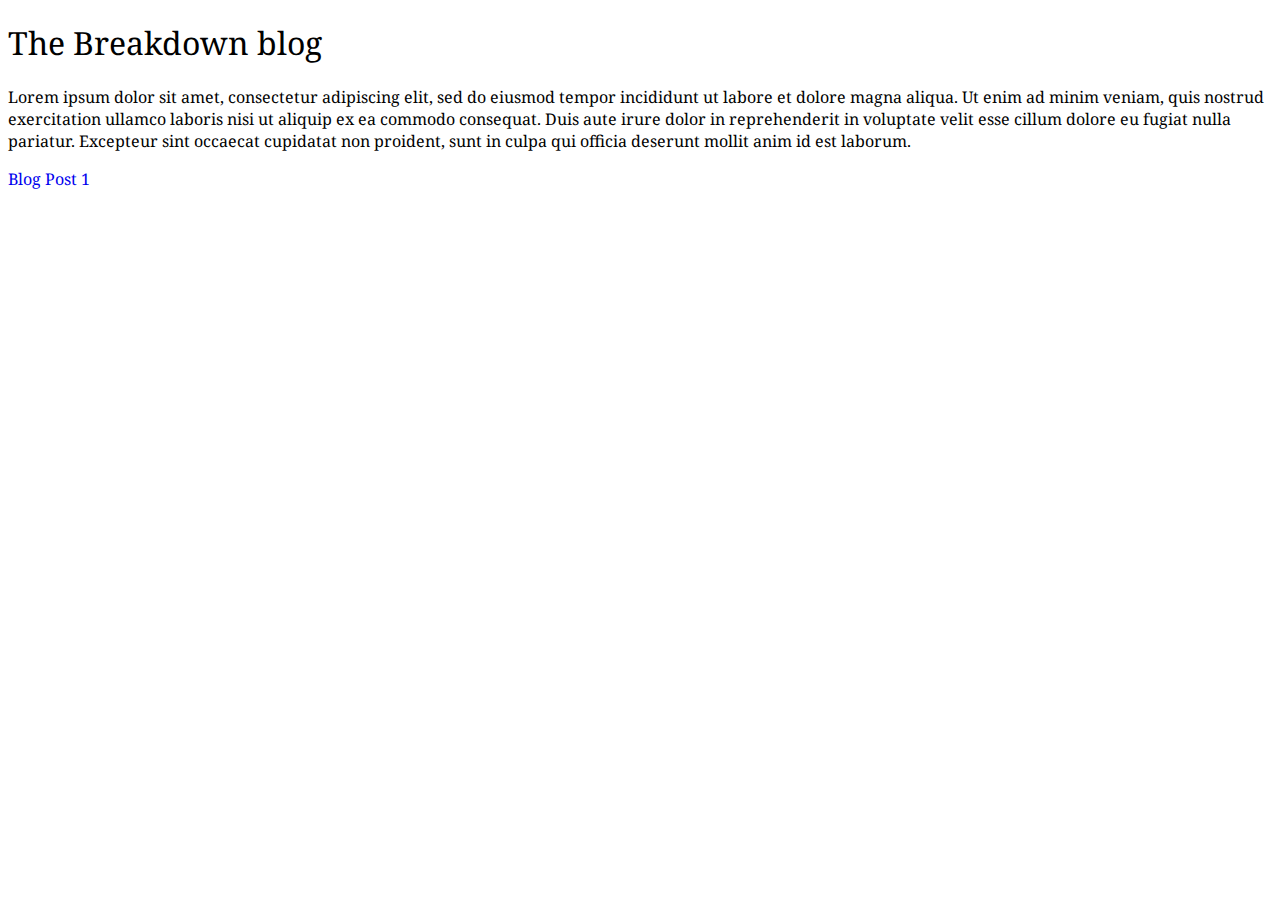
<file: index.html>
<!DOCTYPE html>
<html>

<head>
    <meta charset="utf-8">
    <meta name="viewport" content="width=device-width, initial-scale=1">
    <title>The Breakdown</title>
    <link rel="preconnect" href="https://fonts.googleapis.com">
    <link rel="preconnect" href="https://fonts.gstatic.com" crossorigin>
    <link href="https://fonts.googleapis.com/css2?family=Noto+Serif:ital,wght@0,100..900;1,100..900&display=swap" rel="stylesheet">
    <link rel="stylesheet" href="css/main.css">
</head>

<body>
    <h1>The Breakdown blog</h1>
    <p>
        Lorem ipsum dolor sit amet, consectetur adipiscing elit, sed do eiusmod tempor incididunt ut labore et dolore
        magna aliqua. Ut enim ad minim veniam, quis nostrud exercitation ullamco laboris nisi ut aliquip ex ea commodo
        consequat. Duis aute irure dolor in reprehenderit in voluptate velit esse cillum dolore eu fugiat nulla
        pariatur. Excepteur sint occaecat cupidatat non proident, sunt in culpa qui officia deserunt mollit anim id est
        laborum.
    </p>

    <a href="post_1.html" target=_blank title="Go to Post 1">
        Blog Post 1
    </a>

</body>
</html>
</file>
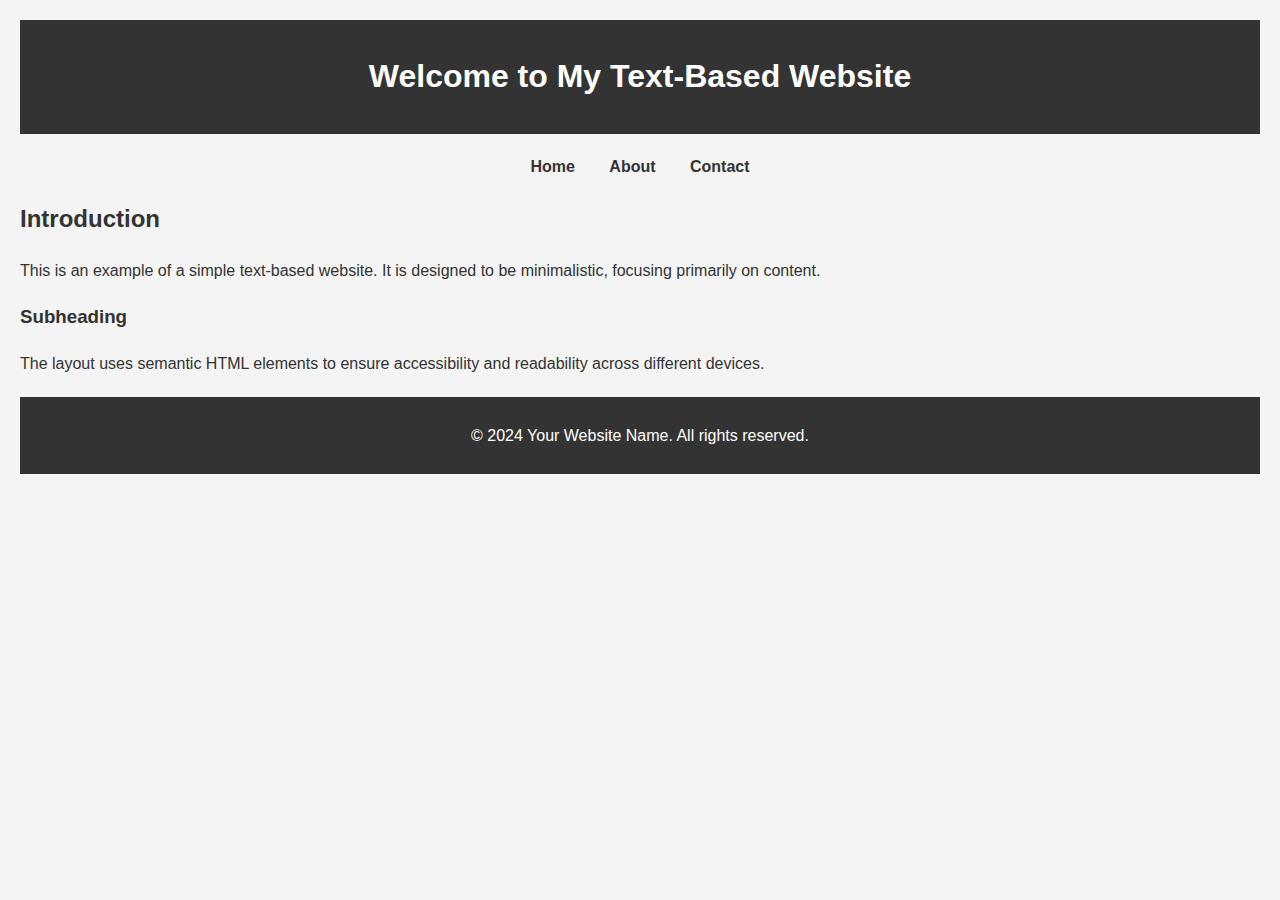
<file: firstpage.html>
<!DOCTYPE html>
<html lang="en">
<head>
    <meta charset="UTF-8">
    <meta name="viewport" content="width=device-width, initial-scale=1.0">
    <meta http-equiv="X-UA-Compatible" content="IE=edge">
    <title>Your Website Title</title>
    <style>
        /* Basic styles for a text-based website */
        body {
            font-family: Arial, sans-serif;
            line-height: 1.6;
            margin: 0;
            padding: 20px;
            background-color: #f4f4f4;
            color: #333;
        }

        header {
            background-color: #333;
            color: #fff;
            padding: 10px 0;
            text-align: center;
        }

        nav {
            margin: 20px 0;
            text-align: center;
        }

        nav a {
            color: #333;
            margin: 0 15px;
            text-decoration: none;
            font-weight: bold;
        }

        article {
            margin: 20px 0;
        }

        footer {
            text-align: center;
            padding: 10px;
            background-color: #333;
            color: white;
        }
    </style>
</head>
<body>
    <header>
        <h1>Welcome to My Text-Based Website</h1>
    </header>

    <nav>
        <a href="#home">Home</a>
        <a href="#about">About</a>
        <a href="#contact">Contact</a>
    </nav>

    <article>
        <h2>Introduction</h2>
        <p>This is an example of a simple text-based website. It is designed to be minimalistic, focusing primarily on content.</p>

        <h3>Subheading</h3>
        <p>The layout uses semantic HTML elements to ensure accessibility and readability across different devices.</p>
    </article>

    <footer>
        <p>&copy; 2024 Your Website Name. All rights reserved.</p>
    </footer>
</body>
</html>
</file>
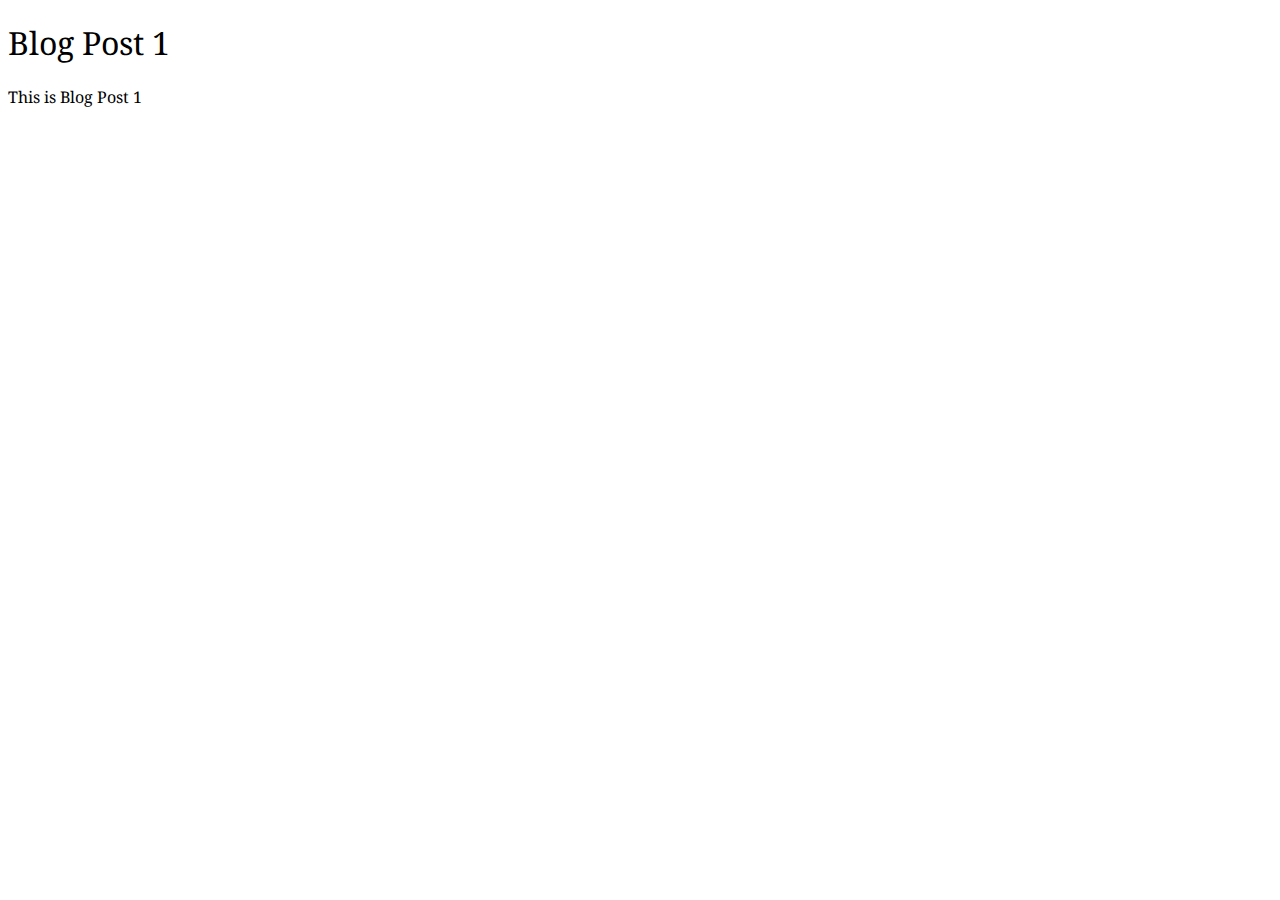
<file: post_1.html>
<!DOCTYPE html>
<html lang="en">
<head>
    <meta charset="UTF-8">
    <meta name="viewport" content="width=device-width, initial-scale=1.0">
    <title>Document</title>
    <link rel="preconnect" href="https://fonts.googleapis.com">
    <link rel="preconnect" href="https://fonts.gstatic.com" crossorigin>
    <link href="https://fonts.googleapis.com/css2?family=Noto+Serif:ital,wght@0,100..900;1,100..900&display=swap" rel="stylesheet">
    <link rel="stylesheet" href="css/main.css">
</head>
<body>
    <h1>Blog Post 1</h1>
    <p>This is Blog Post 1</p>
</body>
</html>
</file>
<file: css/main.css>
body {
        font-family: "Noto Serif", serif;
        font-weight: 400;
    }
    
    h1 {
        font-family: "Noto Serif", serif;
        font-weight: 400;
        font-style: normal;
    }
    
    p {
        font-family: "Noto Serif", serif;
        font-weight: 400;
    }
    
    a {
        font-family: "Noto Serif", serif;
        font-weight: 400;
        text-decoration: none;
    }
</file>
